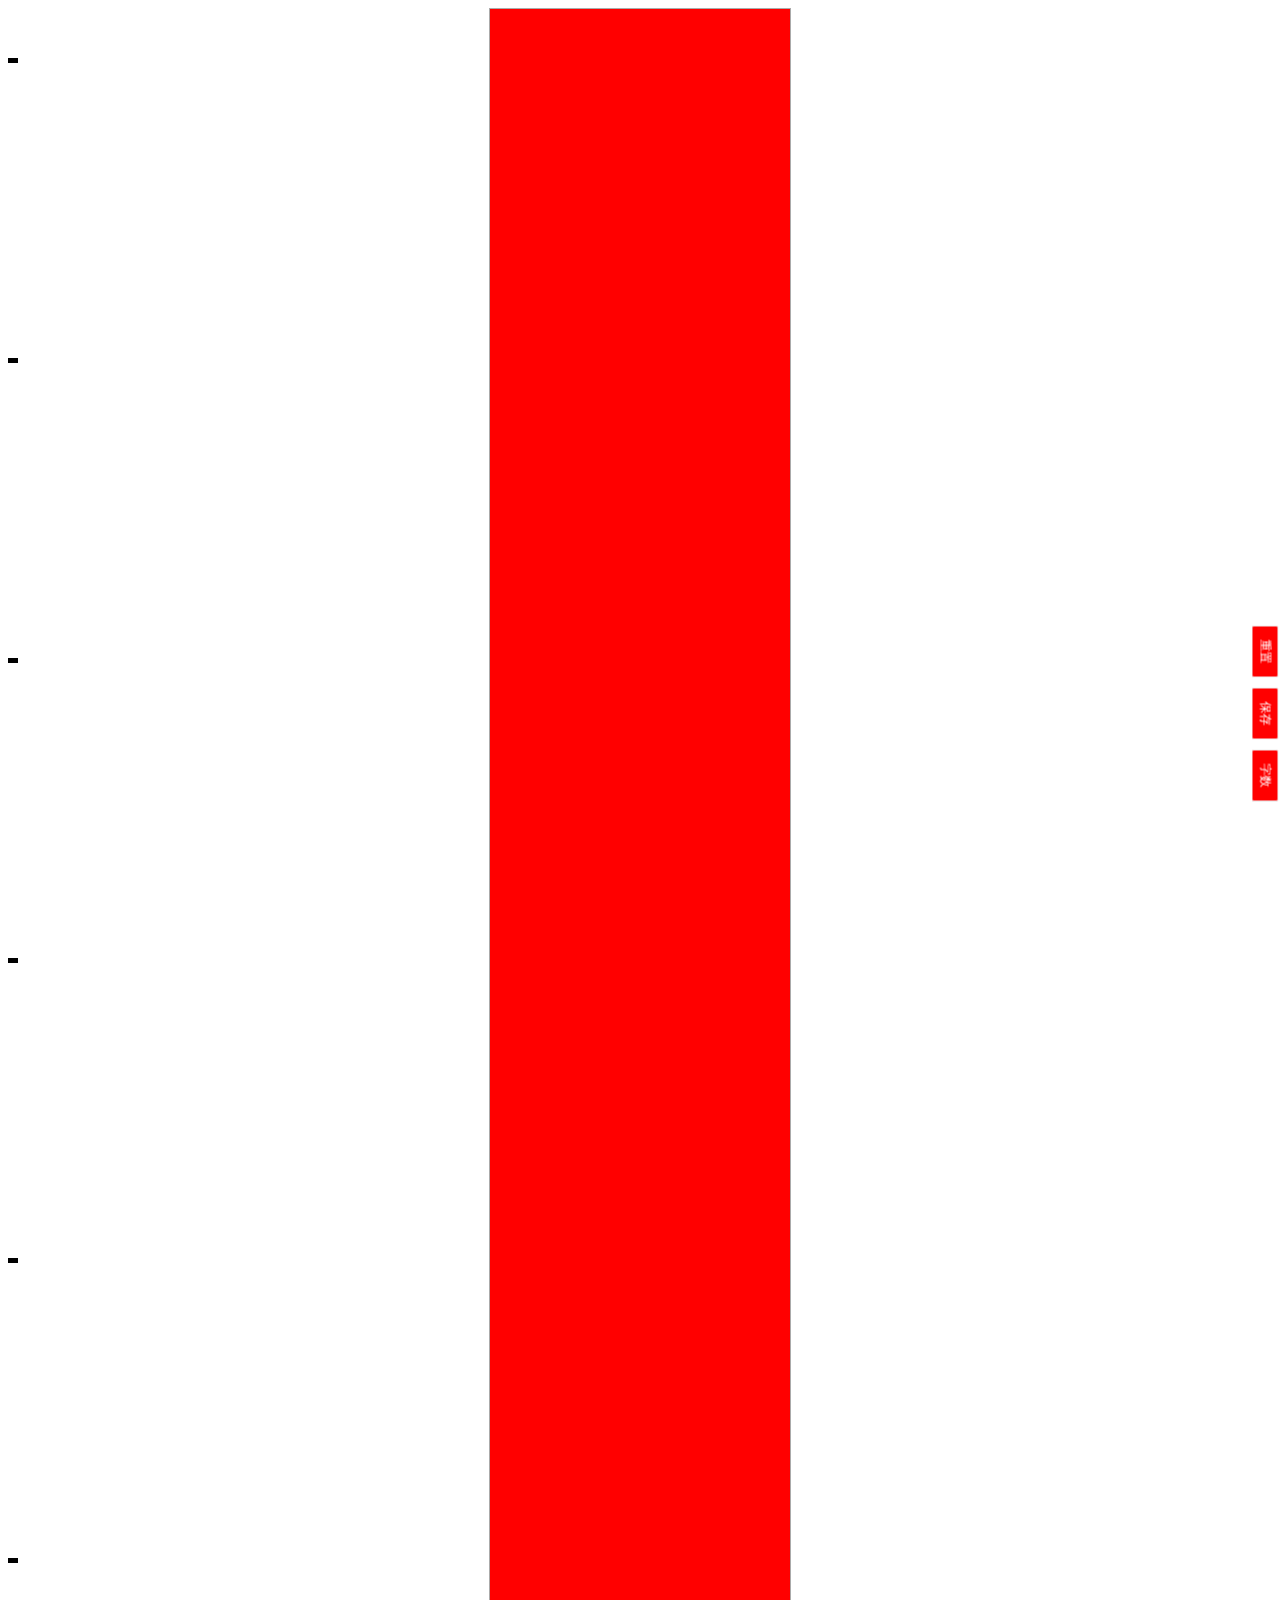
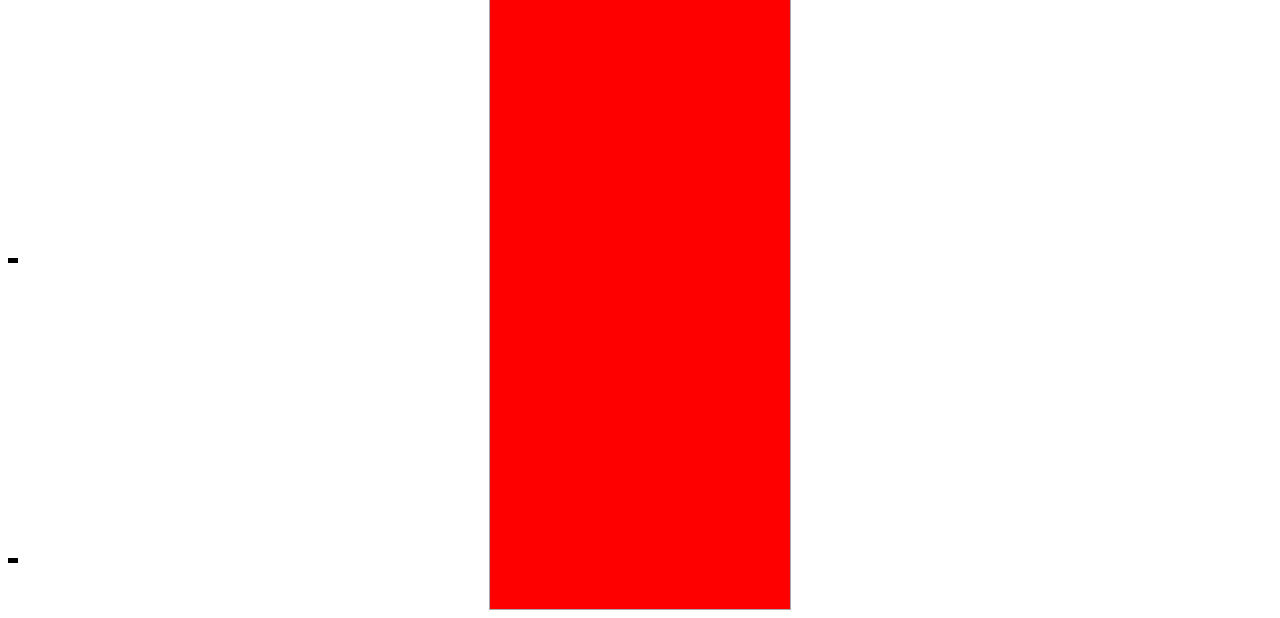
<file: chunlian.html>
<!DOCTYPE html>
<html lang="en">
<head>
    <meta charset="UTF-8">
    <title>Title</title>
    <meta name="viewport" content="width=device-width,initial-scale=1,minimum-scale=1,maximum-scale=1,user-scalable=no">
    <script type="text/javascript" src="https://code.jquery.com/jquery-3.1.1.min.js"></script>
</head>
<body>
<div id="div" style="position: relative">
    <canvas id="canvas">你的浏览器不支持canvas</canvas>
    <div id="controller">
        <div id="clear_btn" class="op_btn" onclick ="changeNum()"> 字数</div>
        <div id="save_btn" onclick="downloadImage()" class="op_btn">保存</div>
        <div id="back_btn" class="op_btn" onclick="onReset()">重置</div>
        <div class="clearfix"></div>
    </div>
</div>
<script>
    var context;
    var canvas;
    var canvasWidth
    var canvasHeight
    //判断是否按下鼠标
    var isMouseDown = false;
    //记录上一次鼠标所在位置
    var lasloc = {x: 0, y: 0};
    var lasTimeStamp = 0;
    var laslinewidth = -1;
    var strokeColor = "black";
    var num = 7;
    $(function(){
        canvasWidth = 300;
        canvasHeight = canvasWidth * num + 100;
        canvas = document.getElementById("canvas");
        context = canvas.getContext("2d");
        canvas.width = canvasWidth;
        canvas.height = canvasHeight;
        drawBackGround();
        //鼠标按下
        canvas.onmousedown = function (e) {
            //阻止默认事件响应
            e.preventDefault();
            beginStock({x: e.clientX, y: e.clientY});
        };
        //鼠标松开
        canvas.onmouseup = function (e) {
            e.preventDefault();
            endStock();
            //console.log("mouseup");
        };
        //鼠标移出指定对象时发生
        canvas.onmouseout = function (e) {
            e.preventDefault();
            endStock();
        };
        //鼠标移动过程中
        canvas.onmousemove = function (e) {
            e.preventDefault();
            if (isMouseDown) {
                moveStock({x: e.clientX, y: e.clientY});
            }
        };
        //移动端（触碰相关的事件）
        canvas.addEventListener('touchstart', function (e) {
            e.preventDefault();
            //触碰事件，也可能是多点触碰，就是第一个
            let touch = e.touches[0];
            beginStock({x: touch.pageX, y: touch.pageY});
        });
        canvas.addEventListener('touchmove', function (e) {
            e.preventDefault();
            if (isMouseDown) {
                //console.log("mousemove");
                let touch = e.touches[0];
                moveStock({x: touch.pageX, y: touch.pageY});

            }
        });
        canvas.addEventListener('touchend', function (e) {
            e.preventDefault();
            endStock();
        });
    })

    //屏幕坐标点转化为canvas画布坐标,定位canvas画布上的坐标
    function windowToCanvas(x, y) {
        //包含canvas距离画布的上和左边距
        var bbox = canvas.getBoundingClientRect();
        return {x: Math.round(x - bbox.left), y: Math.round(y - bbox.top)}
    }

    //通过两点计算出两点之间距离
    function calDistance(loc1, loc2) {
        return Math.sqrt((loc1.x - loc2.x) * (loc1.x - loc2.x) + (loc1.y - loc2.y) * (loc1.y - loc2.y));
    }

    //笔画速度越快，笔越细，反之越粗！
    var maxlinewidth = 20;
    var minlinewidth = 1;
    var maxlinespeed = 2;
    var minlinespeed = 0.1;

    //计算毛笔宽度
    function CalClientWidth(t, s) {
        var v = s / t;
        var ResultLineWidth;
        //处理速度很慢和很快的情况
        if (v <= minlinespeed)
            ResultLineWidth = maxlinewidth;
        else if (v >= maxlinespeed)

            ResultLineWidth = minlinewidth;
        else
            ResultLineWidth = maxlinewidth - (v - minlinespeed) / (maxlinespeed - minlinespeed) * (maxlinewidth - minlinewidth);
        if (laslinewidth == -1)
            return ResultLineWidth;
        return laslinewidth * 2 / 3 + ResultLineWidth * 1 / 3;
    }

    //设置背景及字体位置标识
    function drawBackGround(){
        context.fillStyle = "red";
        context.fillRect(0,0,canvasWidth,canvasHeight);
        $(".tag").remove();
        var y = 50;
        for (var i = 0; i <= num; i++) {
            //具体的绘制，鼠标按下之后
            var divElement = document.createElement("div");
            divElement.style.background = "black";
            divElement.style.position = "absolute";
            divElement.style.top = y + "px";
            divElement.style.left = "0px";
            divElement.style.width = "10px";
            divElement.style.height = "5px";
            divElement.setAttribute("class","tag")
            $("#div").append(divElement);
            y += canvasWidth;
        }
    }

    function beginStock(point) {
        isMouseDown = true;
        lasloc = windowToCanvas(point.x, point.y - Math.max($("body").scrollTop(),document.documentElement.scrollTop));
        lasTimeStamp = new Date().getTime();
    }

    function endStock(point) {
        isMouseDown = false;
    }

    function moveStock(point) {
        var curloc = windowToCanvas(point.x, point.y - Math.max($("body").scrollTop(),document.documentElement.scrollTop));
        var curTimeStamp = new Date().getTime();

        var s = calDistance(curloc, lasloc);
        var t = curTimeStamp - lasTimeStamp;

        var lineWidth = CalClientWidth(t, s);

        //具体的绘制，鼠标按下之后
        context.beginPath();
        context.moveTo(lasloc.x, lasloc.y);
        context.lineTo(curloc.x, curloc.y);
        context.strokeStyle = strokeColor;
        context.lineWidth = lineWidth;
        //设置线条的帽子，是线条平滑
        context.lineCap = "round";
        context.lineJoin = "round";
        context.stroke();
        lasloc = curloc;
        lasTimeStamp = curTimeStamp;
        laslinewidth = lineWidth;
    }

    function downloadImage(){
        var image = canvas.toDataURL("image/png");
        var linkElement = document.createElement("a");
        linkElement.setAttribute('href',image);
        linkElement.setAttribute('downLoad','春联');
        linkElement.click();
        drawBackGround();
    }

    function changeNum(){
        var s = prompt("请填写春联字数");
        if(!s.match(/\d+/) || new Number(s) < 1){
            alert("请填写正确数字")
            return;
        }
        num = new Number(s);
        canvasHeight = canvasWidth * num + 100;
        canvas.height = canvasHeight;
        drawBackGround();
    }

    function onReset() {
        drawBackGround();
    }
</script>

<style>
    /* CSS Document */

    #canvas {
        display: block;
        margin: 0 auto;
        border: 1px solid #aaa;
    }

    #controller {
        position: fixed;
        width: 200px;
        bottom: 180px;
        right: -90px;
        transform: rotate(90deg);
    }

    .op_btn {
        float: right;
        margin: 10px 0 0 10px;
        border: 1px solid #efefef;
        width: 50px;
        height: 25px;
        line-height: 25px;
        font-size: 12px;
        text-align: center;
        border-radius: 2px;
        cursor: pointer;
        background: #fff;
    }

    .op_btn {
        background-color: red;
        color:#fff;
    }

    .clearfix {
        clear: both;
    }
</style>

</body>
</html>
</file>
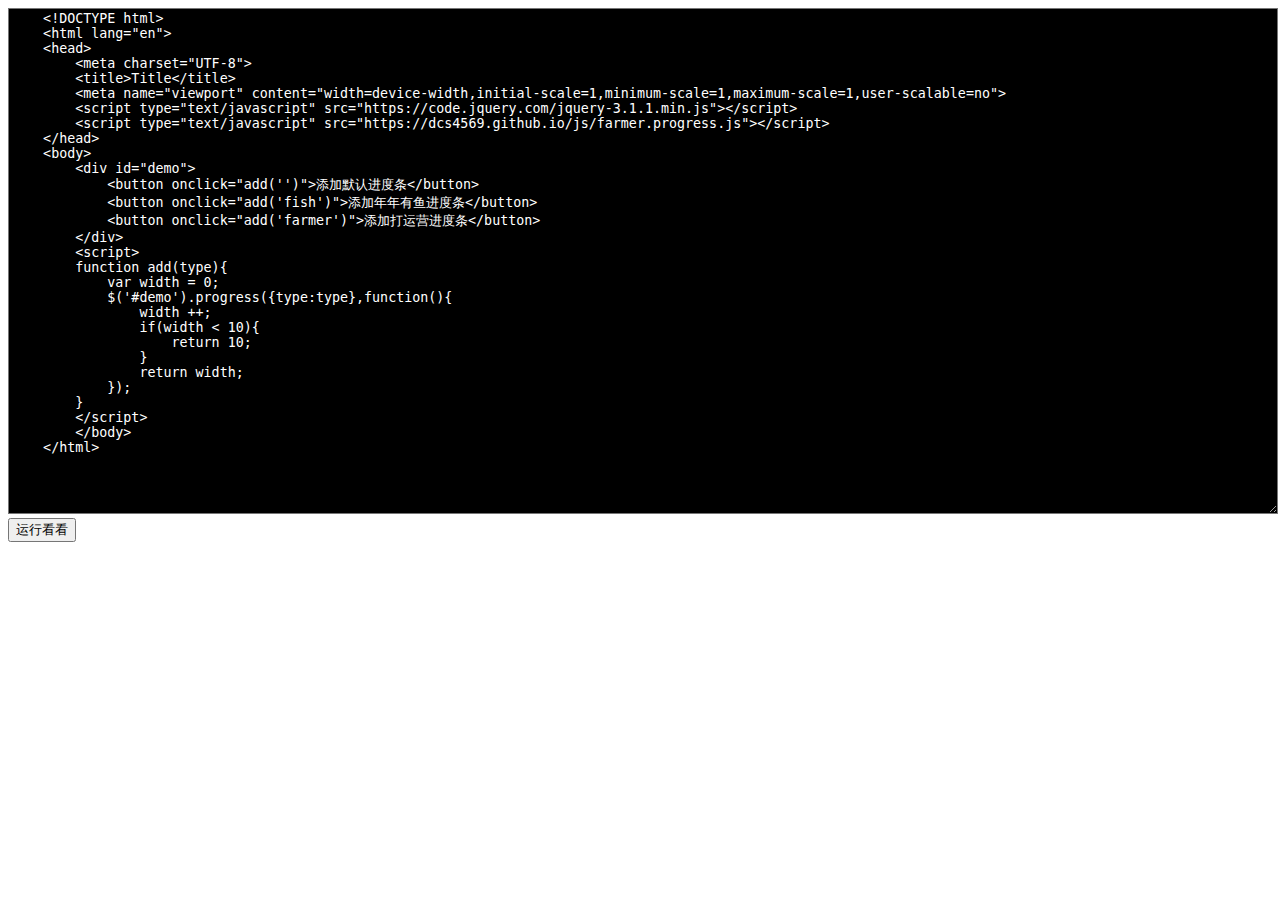
<file: progress.html>
<!DOCTYPE html>
<html lang="en">
<head>
    <meta charset="UTF-8">
    <title>Title</title>
    <meta name="viewport" content="width=device-width,initial-scale=1,minimum-scale=1,maximum-scale=1,user-scalable=no">
</head>
<body>
<textarea id="text" contenteditable="true" style="background: #000;color: #fff;width:100%;height: 500px;">
    <!DOCTYPE html>
    <html lang="en">
    <head>
        <meta charset="UTF-8">
        <title>Title</title>
        <meta name="viewport" content="width=device-width,initial-scale=1,minimum-scale=1,maximum-scale=1,user-scalable=no">
        <script type="text/javascript" src="https://code.jquery.com/jquery-3.1.1.min.js"></script>
        <script type="text/javascript" src="https://dcs4569.github.io/js/farmer.progress.js"></script>
    </head>
    <body>
        <div id="demo">
            <button onclick="add('')">添加默认进度条</button>
            <button onclick="add('fish')">添加年年有鱼进度条</button>
            <button onclick="add('farmer')">添加打运营进度条</button>
        </div>
        <script>
        function add(type){
            var width = 0;
            $('#demo').progress({type:type},function(){
                width ++;
                if(width < 10){
                    return 10;
                }
                return width;
            });
        }
        </script>
        </body>
    </html>
</textarea>
<button onclick="tryit()">运行看看</button>
<div id="iframewrapper" style="width: 100%;height:550px;position: fixed;top:0;display: none;background: #fff;"></div>
<script>
    function tryit(){
        var ifr = document.createElement("iframe");
        ifr.style.width = '100%';
        ifr.style.height = '100%';
        ifr.setAttribute("frameborder", "0");
        ifr.setAttribute("id", "iframeResult");

        document.getElementById("iframewrapper").innerHTML = "";
        var bt = document.createElement('button');
        bt.innerText = '关闭';
        bt.style.position = 'fixed';
        bt.style.top = '10px';
        bt.style.right = '10px';
        document.getElementById("iframewrapper").appendChild(bt);
        bt.addEventListener('click',function(){
            document.getElementById("iframewrapper").style.display = 'none';
        });
        document.getElementById("iframewrapper").appendChild(ifr);
        document.getElementById("iframewrapper").style.display = 'block';

        var ifrwcument = (ifr.contentWindow) ? ifr.contentWindow
            : (ifr.contentDocument) ? ifr.contentDocument
                : ifr.contentDocument;
        ifrwcument.document.open();
        ifrwcument.document.write(document.getElementById('text').value);
        ifrwcument.document.close();
    }
</script>
</body>
</html>
</file>
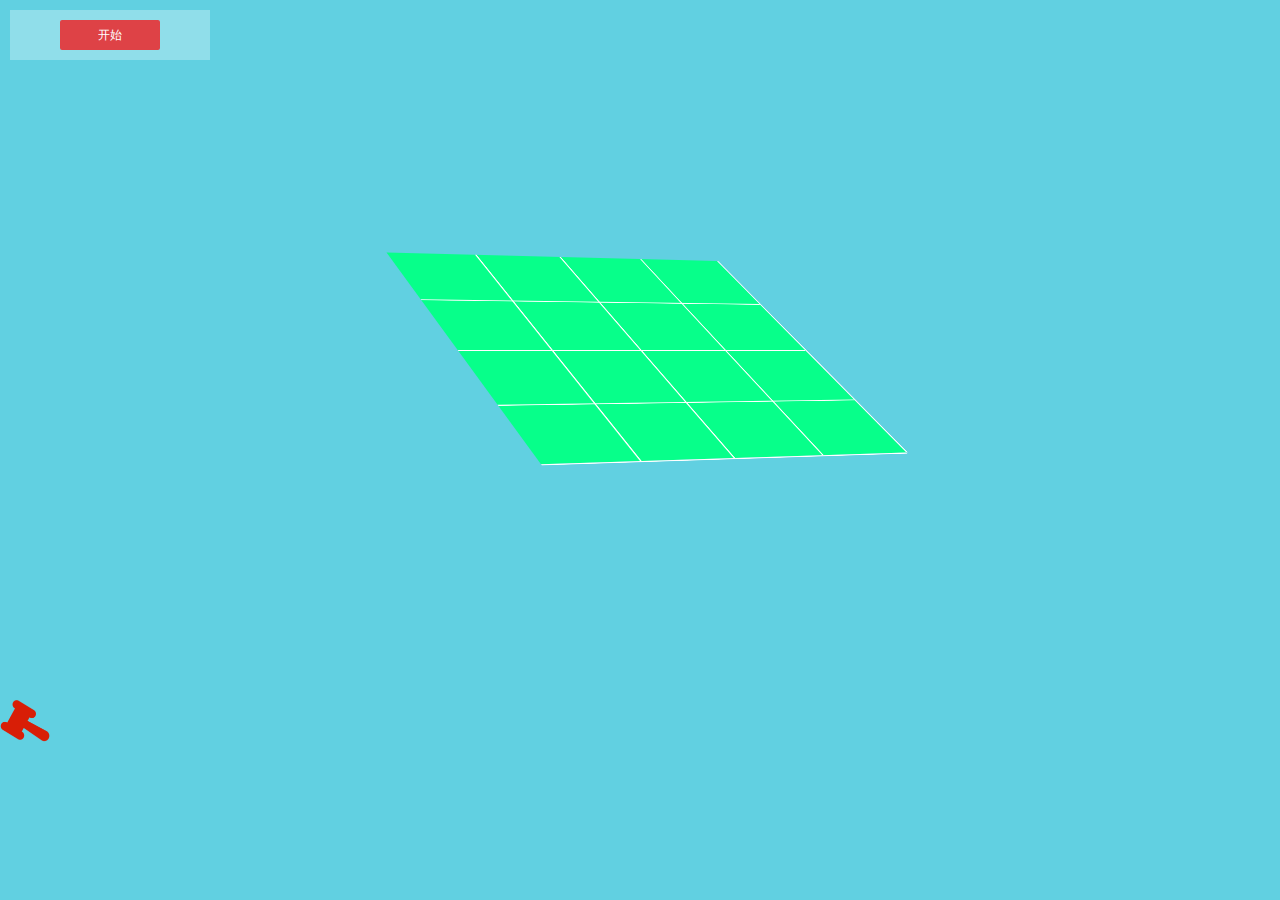
<file: game/danianshou.html>
<!DOCTYPE html>
<html lang="en">

<head>
    <meta charset="UTF-8">
    <meta http-equiv="X-UA-Compatible" content="IE=edge">
    <meta name="viewport" content="width=device-width, initial-scale=1, shrink-to-fit=no">
  <script type="text/javascript" src="https://code.jquery.com/jquery-3.1.1.min.js"></script>
  <title>打年兽</title>
    <style>
        *{
            margin:0;
            padding: 0;
            font-family: "Helvetica Neue", Helvetica, Arial, sans-serif;
            font-size: 12px;
        }
        .main{
            width:400px;height:400px;
            margin:150px auto;
            perspective-origin: 50% 200px;
            perspective: 2000px;
            transform-style: preserve-3d;
            backface-visibility: hidden;
        }
        .main .ground{
            width:100%;height:100%;
            transform: rotateY(30deg) rotateX(60deg);
            background: rgb(7, 255, 138);
            position: relative;
            perspective-origin: 50% 100px;
            perspective: 1000px;
            transform-style: preserve-3d;
            backface-visibility: hidden;
        }
        .main .ground > div{
            position: absolute;
            background: #fff;
        }
        :root{
            --box-val:50px;
            --box-val-harf:25px;
        }
        .main .ground > .body{
            top:0px;
            left:35px;
            background: rgb(243, 253, 255);
            height: 80px;
            width: 80px;
        }
        .main .ground > .front{
            width: 30px;
            transform: translateZ(40px);
        }
        .main .ground > .left{
            width:30px;
            transform: translateZ(40px) rotateY(90deg);
            transform-origin: left center;
        }

        .main .ground > .back{
            width: 30px;
            transform: translateZ(10px) rotateY(180deg);
         }

        .main .ground > .right{
            width: 30px;
            transform:translateZ(40px)   rotateY(-90deg);
            transform-origin: right;
        }

        .main .ground > .top{
            height: 30px;
            width: 30px;
            transform: translateZ(40px) rotateX(-90deg);
            transform-origin: top center;
        }

        .main .ground > .bottom{
            height: 30px;
            width: 30px;
            top:50px;
            transform: translateZ(40px) rotateX(90deg);
            transform-origin: bottom center;
        }

        .main .ground > .head{
            top:60px;
            left:30px;
            background: rgb(255,187,166);
            height: 40px;
            width: 40px;
        }

        .main .ground > .head-front{
            transform: translateZ(80px);
        }
        .main .ground > .head-left{
            transform: translateZ(80px) rotateY(90deg);
            transform-origin: left center;
        }

        .main .ground > .head-back{
            transform: translateZ(41px) rotateY(180deg);
        }

        .main .ground > .head-right{
            transform:translateZ(80px)   rotateY(-90deg);
            transform-origin: right;
        }

        .main .ground > .head-top{
            transform: translateZ(80px) rotateX(-90deg);
            transform-origin: top center;
        }

        .main .ground > .head-bottom{
            left:27px;
            transform: translateZ(65px) rotateX(-90deg);
            transform-origin: bottom center;
        }

        .main .ground > .foot1{
            top:0px;
            left:35px;
            background: rgb(0, 0, 0);
            height: 10px;
            width: 10px;
        }

        .main .ground > .foot2{
            top:0px;
            left:55px;
            background: rgb(0, 0, 0);
            height: 10px;
            width: 10px;
        }

        .main .ground > .foot3{
            top:75px;
            left:35px;
            background: rgb(0, 0, 0);
            height: 10px;
            width: 10px;
        }

        .main .ground > .foot4{
            top:75px;
            left:55px;
            background: rgb(0, 0, 0);
            height: 10px;
            width: 10px;
        }

        .main .ground > .foot-front{
            transform: translateZ(10px);
        }
        .main .ground > .foot-left{
            transform: translateZ(10px) rotateY(90deg);
            transform-origin: left center;
        }

        .main .ground > .foot-back{
            transform: translateZ(0px) rotateY(180deg);
        }

        .main .ground > .foot-right{
            transform:translateZ(10px)   rotateY(-90deg);
            transform-origin: right;
        }

        .main .ground > .foot-top{
            transform: translateZ(10px) rotateX(-90deg);
            transform-origin: top center;
        }

        .main .ground > .foot-bottom{
            transform: translateZ(10px) rotateX(90deg);
            transform-origin: bottom center;
        }


        .hit{
            animation: hit ease 0.3s;
        }
        @keyframes hit {
            0%{
                transform: rotate(0deg) ;
            }
            80%{
                transform: rotate(30deg) translateX(50px) translateY(-100px);
            }
            100%{
                transform: rotate(0deg);
            }
        }
    </style>
</head>

<body style="background: #61D0E1;overflow: hidden;">
<div class="main">
    <div class="ground">
        <div class="nian body front"></div>
        <div class="nian body left"></div>
        <div class="nian body back"></div>
        <div class="nian body right"></div>
        <div class="nian body top"></div>
        <div class="nian body bottom"></div>

        <div class="nian head head-front"></div>
        <div class="nian head head-left"></div>
        <div class="nian head head-back"></div>
        <div class="nian head head-right"></div>
        <div class="nian head head-top"></div>
        <div class="nian head head-bottom" style="background: url('../images/nianshou.png');">
        </div>

        <div class="nian foot1 foot-front"></div>
        <div class="nian foot1 foot-left"></div>
        <div class="nian foot1 foot-back"></div>
        <div class="nian foot1 foot-right"></div>
        <div class="nian foot1 foot-top"></div>
        <div class="nian foot1 foot-bottom"></div>

        <div class="nian foot2 foot-front"></div>
        <div class="nian foot2 foot-left"></div>
        <div class="nian foot2 foot-back"></div>
        <div class="nian foot2 foot-right"></div>
        <div class="nian foot2 foot-top"></div>
        <div class="nian foot2 foot-bottom"></div>

        <div class="nian foot3 foot-front"></div>
        <div class="nian foot3 foot-left"></div>
        <div class="nian foot3 foot-back"></div>
        <div class="nian foot3 foot-right"></div>
        <div class="nian foot3 foot-top"></div>
        <div class="nian foot3 foot-bottom"></div>

        <div class="nian foot4 foot-front"></div>
        <div class="nian foot4 foot-left"></div>
        <div class="nian foot4 foot-back"></div>
        <div class="nian foot4 foot-right"></div>
        <div class="nian foot4 foot-top"></div>
        <div class="nian foot4 foot-bottom"></div>
    </div>
</div>
<img id="chui" src="../images/chuizi.png" width="50" style="position: absolute;">
<div class="msg">速度加快了</div>
<style>
    .msg{
        display: none;
        width:300px;
        height:50px;
        line-height: 50px;
        text-align: center;
        color: #CC2222;
        position: absolute;
        right: 10px;
        top:100px;
        background: rgba(255,255,255,.8);
        border-radius: 5px;
    }
    .msg:after{
        content: ' ';
        clear: both;
    }
    ul{
        display: block;
        position: absolute;
        top:10px;
        left:10px;
        width: 200px;
        background: rgba(255,255,255,.3);
    }
    li{
        display: block;
        list-style: none;
        width:100px;
        height: 30px;
        text-align: center;
        line-height: 30px;
        color: #fff;
        background: rgba(255,0,0,.7);
        border-radius: 2px;
        margin:10px auto;
        cursor: pointer;
    }
    li:hover{
        background: rgba(255,0,0,1);
        transform: scale(1.1);
    }
</style>
<ul class="hover">
    <li onclick="reStart()">开始</li>
</ul>
<script type="text/javascript">
    var hiting = false;
    var hiding = false;
    var timer = 800;
    var sucTimes = 0;
    var failTimes = 0;
    var click = false;
    var sp ={}
    var deg = {x:60,y:30}
    var start = true
    var transVal = {
        front:{
            translateZ:{val:40,un:'px'}
        },
        left:{
            translateZ:{val:40,un:'px'},
            rotateY:{val:90,un:'deg'}
        },
        right:{
            translateZ:{val:40,un:'px'},
            rotateY:{val:-90,un:'deg'}
        },
        back:{
            translateZ:{val:10,un:'px'},
            rotateY:{val:180,un:'deg'}
        },
        top:{
            translateZ:{val:40,un:'px'},
            rotateX:{val:-90,un:'deg'}
        },
        bottom:{
            translateZ:{val:40,un:'px'},
            rotateX:{val:90,un:'deg'}
        },
        'head-front':{
            translateZ:{val:80,un:'px'}
        },
        'head-left':{
            translateZ:{val:80,un:'px'},
            rotateY:{val:90,un:'deg'}
        },
        'head-right':{
            translateZ:{val:80,un:'px'},
            rotateY:{val:-90,un:'deg'}
        },
        'head-back':{
            translateZ:{val:41,un:'px'},
            rotateY:{val:180,un:'deg'}
        },
        'head-top':{
            translateZ:{val:80,un:'px'},
            rotateX:{val:-90,un:'deg'}
        },
        'head-bottom':{
            translateZ:{val:65,un:'px'},
            rotateX:{val:-90,un:'deg'}
        },
        'foot-front':{
            translateZ:{val:10,un:'px'}
        },
        'foot-left':{
            translateZ:{val:10,un:'px'},
            rotateY:{val:90,un:'deg'}
        },
        'foot-right':{
            translateZ:{val:10,un:'px'},
            rotateY:{val:-90,un:'deg'}
        },
        'foot-back':{
            translateZ:{val:0,un:'px'},
            rotateY:{val:180,un:'deg'}
        },
        'foot-top':{
            translateZ:{val:10,un:'px'},
            rotateX:{val:-90,un:'deg'}
        },
        'foot-bottom':{
            translateZ:{val:10,un:'px'},
            rotateX:{val:90,un:'deg'}
        }
    }
    $(function(){
        $('.nian').hide()
        var topVal = 100;
        for (var i = 0; i < 4; i++) {
            var div = document.createElement("div");
            div.style.top = topVal + "px";
            div.style.left = "0px";
            div.style.width = '100%';
            div.style.height = '2px';
            $('.ground').append(div)
            topVal += 100;
        }

        var leftVal = 100;
        for (var i = 0; i < 4; i++) {
            var div = document.createElement("div");
            div.style.left = leftVal + "px";
            div.style.top = "0px";
            div.style.width = '2px';
            div.style.height = '100%';
            $('.ground').append(div)
            leftVal += 100;
        }

        $('.ground')[0].addEventListener('click',function(e){
            $('#chui').addClass("hit");
            hiting = true
            setTimeout(function(){
                hiting = false
                $('#chui').removeClass("hit");
            },300)
        })

        document.addEventListener("mousedown",function(e){
            click = true;
            sp = {x:e.clientX,y:e.clientY}
        });

        document.addEventListener("mousemove",function(e){
            if(!click){
                return;
            }
            var ydeg = (deg.y + (e.clientX - sp.x)/10);
            var xdeg = (deg.x - (e.clientY - sp.y)/10);
            $('.ground').css({transform:'rotateY('+ydeg+'deg) rotateX('+xdeg+'deg)'})
            deg = {x:xdeg,y:ydeg};
            sp = {x:e.clientX,y:e.clientY}
        });

        document.addEventListener("mouseup",function(e){
            click = false;
        })

        $('.main')[0].addEventListener('mousemove',function(e){
            if(!hiting){
                $('#chui').css({left:e.clientX-5+'px',top:e.clientY - 55+'px'})
            }
        })

        $('.nian').on('click',clickFun);
    })

    function dealAfterFail(){
        failTimes ++
        if(failTimes == 3){
            showMsg('GAME OVER，成功打到'+sucTimes+'只年兽');
            start = false
        }
    }

    function deadNianshou(){
        $('.nian').animate({opacity:0},{
            step:function(now,fix){
                $(this).css({transform:'translateZ('+now * 40+'px)'})
            },
            duration:timer
        },'linear');
    }

    function hideNianshou(){
        $('.nian').animate({opacity:0},{
            step:function(now,fix){
                var obj = transVal[$(this).attr('class').split(' ')[2]]
                if(obj){
                    var s = ' '
                    for (var v in obj){
                        if(v.indexOf('translate') >= 0){
                            s += v + '('+ (obj[v].val - 80  + now * 80) + obj[v].un +') '
                        }else{
                            s += v + '('+obj[v].val+ obj[v].un +') '
                        }
                    }
                    $(this).css({transform:s})
                }
            },
            duration:timer
        },'linear');
    }

    function showMsg(msg){
        $('.msg').html(msg);
        $('.msg').show();
        setTimeout(function(){$('.msg').hide();},2000)
    }

    function clickFun(e,auto){
        if(e){
            e.stopPropagation();
        }
        if(hiding){
            return;
        }
        hiding = true
        if(auto){
            hideNianshou()
            setTimeout(function(){
                dealAfterFail();
                showNianshou()
            },timer)
        }else{
            $('#chui').addClass("hit");
            hiting = true
            setTimeout(function(){
                hiting = false
                $('#chui').removeClass("hit");
                sucTimes ++
                if(sucTimes%5==0){
                    showMsg('速度加快了')
                    timer -= 100
                }
                if(timer < 400){
                    timer = 400
                }
                deadNianshou();
                setTimeout(function(){
                    showMsg('成功打到'+sucTimes +'只年兽')
                    showNianshou()
                },timer)
            },300)
        }
    }

    function showNianshou() {
        $('.nian').show()
        if(!start){
            return;
        }
        var topNum = parseInt(Math.random()*4)
        var leftNum = parseInt(Math.random()*4)
        $('.body').css({top:topNum*100+'px',left:leftNum*100 + 35 +'px'})
        $('.head').css({top:topNum*100+ 60 +'px',left:leftNum*100 + 30 +'px'})
        $('.head-bottom').css({top:topNum*100+ 60 +'px',left:leftNum*100 + 27 +'px'})
        $('.foot1').css({top:topNum*100 +'px',left:leftNum*100 + 35 +'px'})
        $('.foot2').css({top:topNum*100 +'px',left:leftNum*100 + 55 +'px'})
        $('.foot3').css({top:topNum*100+ 75 +'px',left:leftNum*100 + 35 +'px'})
        $('.foot4').css({top:topNum*100+ 75 +'px',left:leftNum*100 + 55 +'px'})
        $('.nian').animate({opacity:1},{
            step:function(now,fix){
                var obj = transVal[$(this).attr('class').split(' ')[2]]
                if(obj){
                    var s = ' '
                    for (var v in obj){
                        if(v.indexOf('translate') >= 0){
                            s += v + '('+ (obj[v].val - 80  + now * 80) + obj[v].un +') '
                        }else{
                            s += v + '('+obj[v].val+ obj[v].un +') '
                        }
                    }
                    $(this).css({transform:s})
                }
            },
            duration:timer
        },'linear')
        setTimeout(function(){
            hiding = false
            setTimeout(function(){clickFun(undefined,true)},timer)
        },timer)
    }

    function reStart(){
        start = true
        sucTimes = 0
        failTimes = 0
        timer = 800
        hideNianshou()
        setTimeout(showNianshou,timer)
    }

</script>
</body>
</html>
</file>
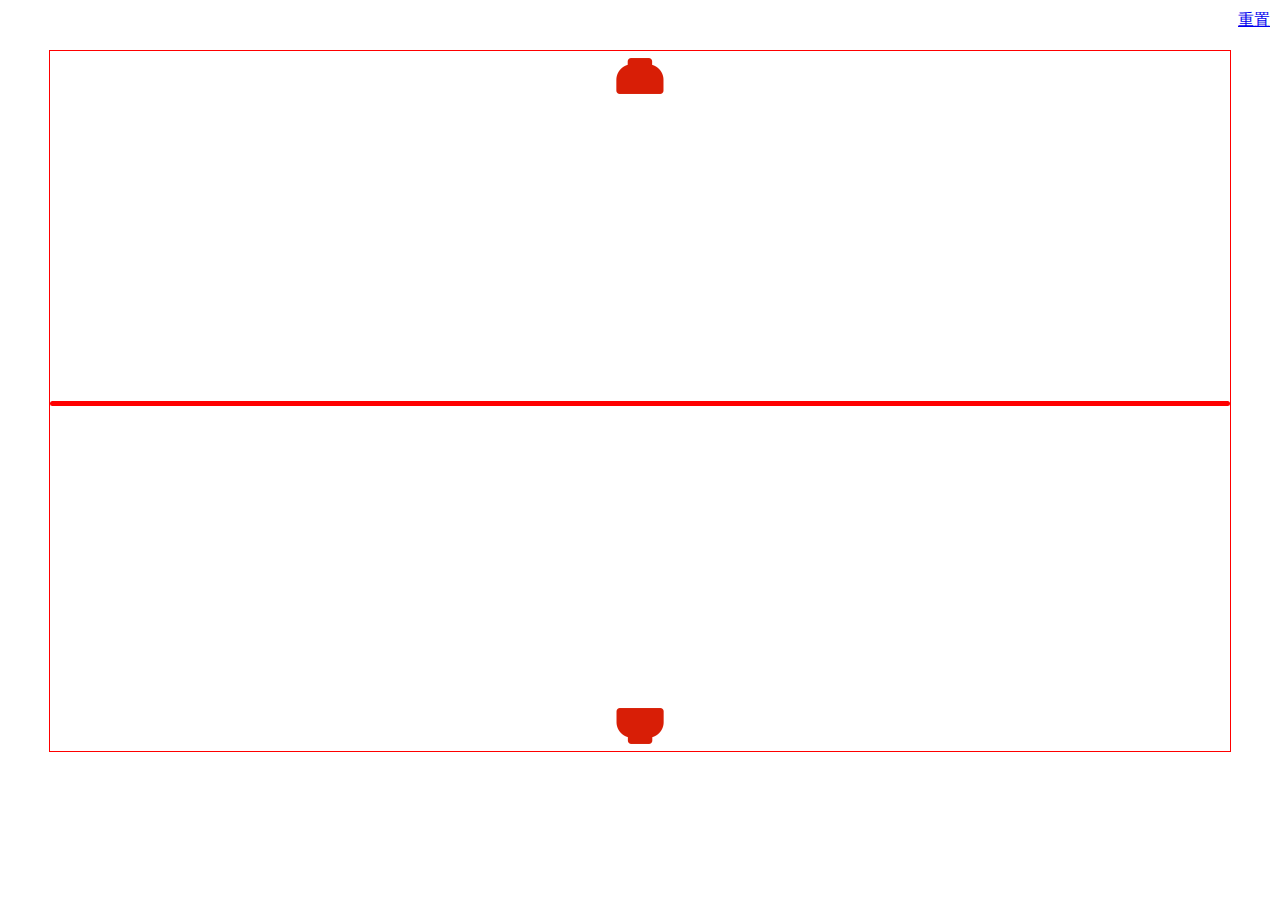
<file: game/shuijiao.html>
<!DOCTYPE html>
<html lang="en">
<head>
    <meta charset="UTF-8">
    <title>Title</title>
    <meta name="viewport" content="width=device-width,initial-scale=1,minimum-scale=1,maximum-scale=1,user-scalable=no">
    <script type="text/javascript" src="https://code.jquery.com/jquery-3.1.1.min.js"></script>
    <style type="text/css">
        *{
            margin:0;
            padding:0;
        }
        img{
            width:50px;
            position: absolute;
            left:calc(50% - 25px);
        }
    </style>
</head>
<body style="overflow: hidden;">
<a href="javascript:void(0);" onclick="reStart()" style="position: absolute;top:10px;right:10px;">重置</a>
<div id="div" style="position: relative;border:1px solid red;">
    <img id="shuijiao" src="../images/wan.png" style="transform: rotate(180deg);z-index: 9999;">
    <div id="line" style="position: absolute;top:50%;height: 5px;background: red;width: 100%;border-radius: 5px;"></div>
    <img id="tangyuan" src="../images/wan.png" style="bottom:0;">
</div>
<script>
    //水饺子弹集合
    var sArr = [];
    //汤圆子弹集合
    var tArr = [];
    //子弹旋转角度
    var deg = 1440;
    //动画只需时间
    var timer = 500;
    //对战墙移动距离
    var up = 0;
    //出使化游戏平台宽高
    var gameHeight = window.screen.height - 200;
    var gameWidth = window.screen.width-100;
    var num = parseInt(gameWidth / 20);
    var div = document.getElementById('div');
    var line = document.getElementById('line');
    var shuijiao = document.getElementById('shuijiao');
    var tangyuan = document.getElementById('tangyuan');
    div.style.height = gameHeight + 'px';
    div.style.width = gameWidth + 'px';
    div.style.margin = '50px auto';
    line.style.top = gameHeight/2 + "px";
    shuijiao.addEventListener("touchstart",function(e){
        sendShuijiao();
    });
    tangyuan.addEventListener("touchstart",function(e){
        sendTangyuan();
    });
    function sendShuijiao(){
        var img = document.createElement('img');
        let id = 't' + new Date().getTime();
        img.id=id;
        img.src = '../images/shuijiao.png';
        img.style.position = 'absolute';
        img.style.width = '20px';
        img.style.height = '20px';
        img.style.top = '20px';
        img.style.left = gameWidth/2 -10 +'px';
        img.style.transform = 'rotate(180deg)';
        div.append(img);
        $('#' + id).animate(
            {top:new Number(line.style.top.replace('px','')) - 10 - 10 * up + 'px'}, //180 指旋转度数
            {
                step: function(now,fix){
                    $(this).css('-webkit-transform','rotate('+now*deg/timer+'deg)');
                    $(this).css('-ms-transform','rotate('+now*deg/timer+'deg)');
                    $(this).css('-moz-transform','rotate('+now*deg/timer+'deg)');
                    $(this).css('-o-transform','rotate('+now*deg/timer+'deg)');
                    $(this).css('-transform','rotate('+now*deg/timer+'deg)');
                },
                durantion:timer
            },'linear')
        setTimeout(function(){
            sArr.push(img)
        },timer)
    }


    function sendTangyuan(){
        var img = document.createElement('img');
        let id = 't' + new Date().getTime();
        img.id=id;
        img.src = '../images/tangyuan.png';
        img.style.position = 'absolute';
        img.style.width = '20px';
        img.style.height = '20px';
        img.style.bottom = '20px';
        img.style.left = gameWidth/2 -10 + 'px';
        div.append(img);
        $('#' + id).animate(
            {bottom:gameHeight - new Number(line.style.top.replace('px','')) - 20 + 10 * up + 'px'}, //180 指旋转度数
            {
                step: function(now,fix){
                    $(this).css('-webkit-transform','rotate('+now*deg/timer+'deg)');
                    $(this).css('-ms-transform','rotate('+now*deg/timer+'deg)');
                    $(this).css('-moz-transform','rotate('+now*deg/timer+'deg)');
                    $(this).css('-o-transform','rotate('+now*deg/timer+'deg)');
                    $(this).css('-transform','rotate('+now*deg/timer+'deg)');
                },
                durantion:timer
            },'linear')
        setTimeout(function(){
            tArr.push(img)
        },timer)

    }

    var task = setInterval(function(){
        for (var i = 0; i < tArr.length; i++) {
            $(tArr[i]).css({bottom:gameHeight - new Number(line.style.top.replace('px','')) - parseInt(i / num) * 10 - 16 + 'px',left:calcLeft(i) + 'px'});
        }
        for (var i = 0; i < sArr.length; i++) {
            $(sArr[i]).css({
                top: new Number(line.style.top.replace('px','')) - parseInt(i / num) * 10 - 16 + 'px',
                left: calcLeft(i) + 'px'
            });
        }
        var sl = sArr.length;
        var tl = tArr.length;
        up =( tl - sl)/10;
        var tempArr = tArr;
        if(up > 0){
            tempArr = sArr;
        }
        var len = 0;
        if(tempArr.length > 10 ){
            len = tempArr.length-10;
        }
        for (var i = 0; i < len; i++) {
            $(sArr.pop()).remove();
            $(tArr.pop()).remove();
        }
        if(new Number(line.style.top.replace('px','')) <= 40){
            alert("汤圆胜利了")
            clearInterval(task)
        }else if(new Number(line.style.top.replace('px','')) >= gameHeight - 50){
            alert("水饺胜利了")
            clearInterval(task)
        }
        $(line).css({top:new Number(line.style.top.replace('px','')) - up + 'px'});
    },16);

    function calcLeft(i){
        var index = i % num;
        if(index % 2 === 0){
            return gameWidth/2 - parseInt(index / 2) * 20 + Math.random() * 5
        }else{
            return gameWidth/2 + parseInt(index / 2) * 20 + Math.random() * 5
        }
    }

    function reStart(){
        window.location.reload();
    }
</script>

</body>
</html>
</file>
